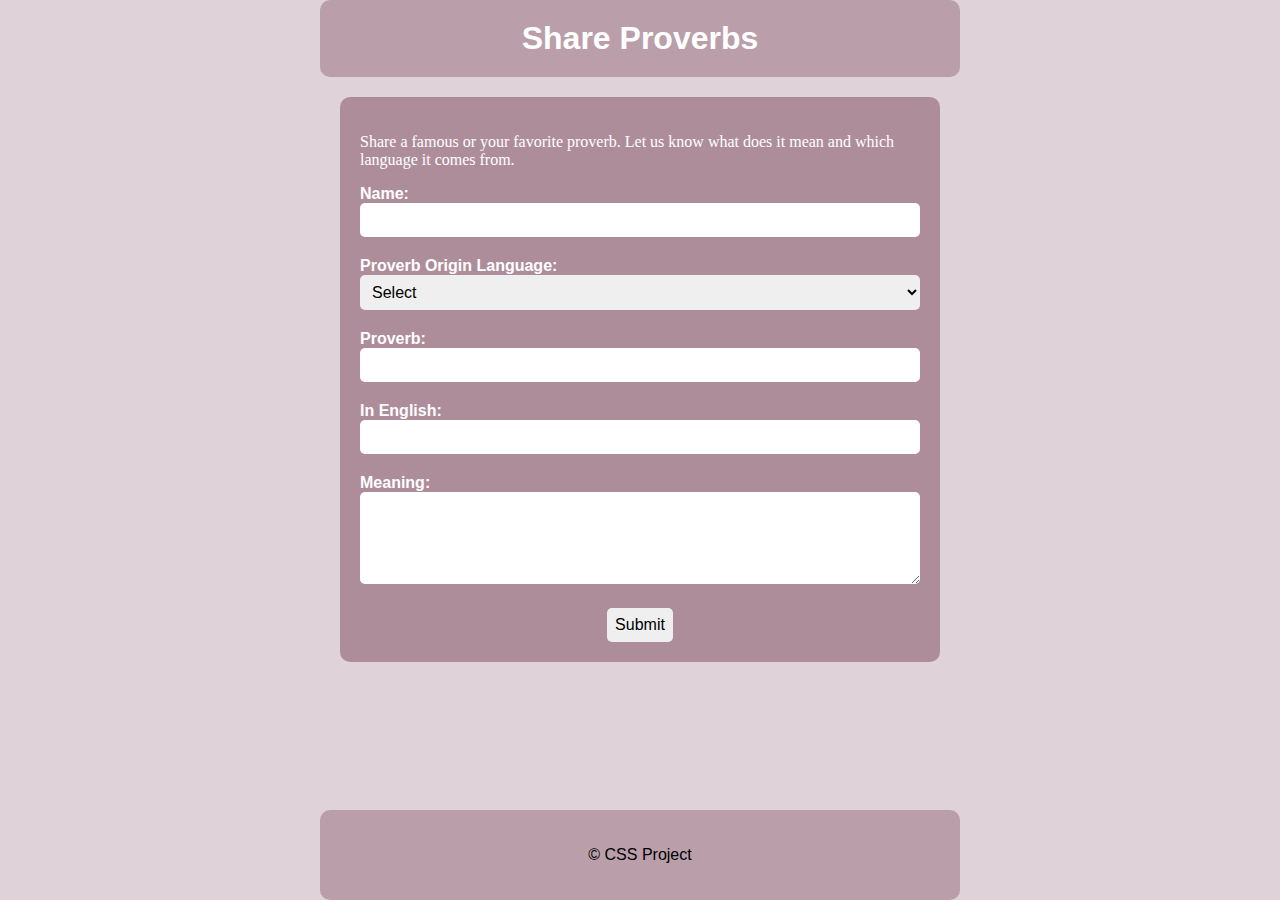
<file: Interactive-wall.html>
<!DOCTYPE html>
<html lang="en">
<head>
    <meta charset="UTF-8">
    <meta name="viewport" content="width=device-width, initial-scale=1.0">
    <title>Interactive Wall</title>
    <link rel="icon" href="file:///Users/zahrahussainzada/Documents/HTML Pics/favicon.ico">
    <link rel="stylesheet" href="Interactive-Wall.css">

    <link rel="preconnect" href="https://fonts.googleapis.com">
    <link rel="preconnect" href="https://fonts.gstatic.com" crossorigin>
    <link href="https://fonts.googleapis.com/css2?family=Aref+Ruqaa:wght@400;700&family=Kranky&display=swap" rel="stylesheet">
</head>
<body>
    <header>
      <h1>Share Proverbs</h1>
    </header>
    <main>
      <section class="FormBody">
        <p>Share a famous or your favorite proverb. Let us know what does it mean and which language it comes from.</p>
        <form>
          <div>
            <label for="Name">Name:</label>
            <input type="text" id="Name" name="Name">
          </div>
  
          <div>
            <label for="Pro">Proverb Origin Language:</label>
            <select name="Pro" id="Pro">
              <option value="Select" disabled selected>Select</option>
              <option value="Persian">Persian</option>
              <option value="Urdu">Urdu</option>
              <option value="Pashto">Pashto</option>
              <option value="English">English</option>
              <option value="Other">Other</option>
            </select>
          </div>
  
          <div>
            <label for="Lang">Proverb:</label>
            <input type="text" id="Lang" name="Lang">
          </div>
  
          <div>
            <label for="Meaning">In English:</label>
            <input type="text" id="Meaning" name="Meaning">
          </div>
  
          <div>
            <label for="Mean">Meaning:</label>
            <textarea id="Mean" name="Mean" rows="4"></textarea>
          </div>
  
          <input type="submit" value="Submit" class="Button">
        </form>
      </section>
    </main>
    <footer>
      <p>&copy; CSS Project</p>
    </footer>
  </body>
</html>
</file>
<file: Interactive-Wall.css>
body {
    height: 100vh;
    margin: 0;
    background-color: #dfd2d8;
    display: flex;
    flex-direction: column;
    justify-content: center;
    align-items: center;
  }
  
.aref-ruqaa-regular {
    font-family: "Aref Ruqaa", serif;
    font-weight: 400;
    font-style: normal;
  }
  .aref-ruqaa-bold {
    font-family: "Aref Ruqaa", serif;
    font-weight: 700;
    font-style: normal;
  }
  .kranky-regular {
    font-family: "Kranky", serif; 
    font-weight: 400;
    font-style: normal;
  }  

  header {
    background-color: #ba9faa;
    padding: 20px;
    width: 600px;
    border-radius: 10px;
    text-align: center;
    margin-bottom: 20px;
  }
  
  header h1 {
    font-family: "Kranky", sans-serif;
    color: white;
    margin: 0;
  }
  
  .FormBody {
    background-color: #ae8d9a;
    width: 600px;
    border-radius: 10px;
    padding: 20px;
    box-sizing: border-box;
    color: white;
  }
  
  form {
    display: flex;
    flex-direction: column;
    gap: 20px; /* Adds space between form rows */
    font-family: "Kranky", sans-serif;
  }
  
  label {
    font-weight: bold;
    margin-bottom: 5px;
  }
  input, textarea, select {
    font-size: 1rem;
    padding: 8px;
    border: none;
    border-radius: 5px;
    width: 100%;
    box-sizing: border-box;
  }
  .Button{
    transition: transform 0.3s ease-in-out;
    font-family: "kranky", sans-serif;
    width:fit-content;
   margin:0 auto;
  }
  .Button:hover{
    color:#3d2c33;
    transform: scale(1.09);
  }
  select{
    font-family: "kranky", sans-serif;
  }
  select option{
    font-family: "kranky", sans-serif;
  }
  .Bottom-Nav { 
    display: grid;
    grid-template-columns: auto auto; /* Dividing the parent into three child. flexible left, fit center, flexible right. Bigger layout*/
    align-items: center;
    padding: 10px 20px;
    font-family: "Kranky", serif;
  }
  
  .bottom {
    display: flex; /* Then using flex inside each grid child to align space, text, and image. Inline layout inside each section*/
    align-items: center;
    gap: 10px; /* Space between image and text */
  }
  .left img {
    transform: scaleX(-1); /* Flipped arrow */
  }
  
  .right {
    justify-content: flex-end; 
    text-align: right;
  }
  
  .right img {
    transform: none; /* Normal arrow */
  }
  
  /* Optional: center text alignment for h3 */
  footer{
    background-color:#ba9faa;
    text-align: center;
    font-family: "Kranky", sans-serif;
    padding:20px;
    width: 600px;
    border-radius: 10px;  
    margin-top: auto;
}
</file>
